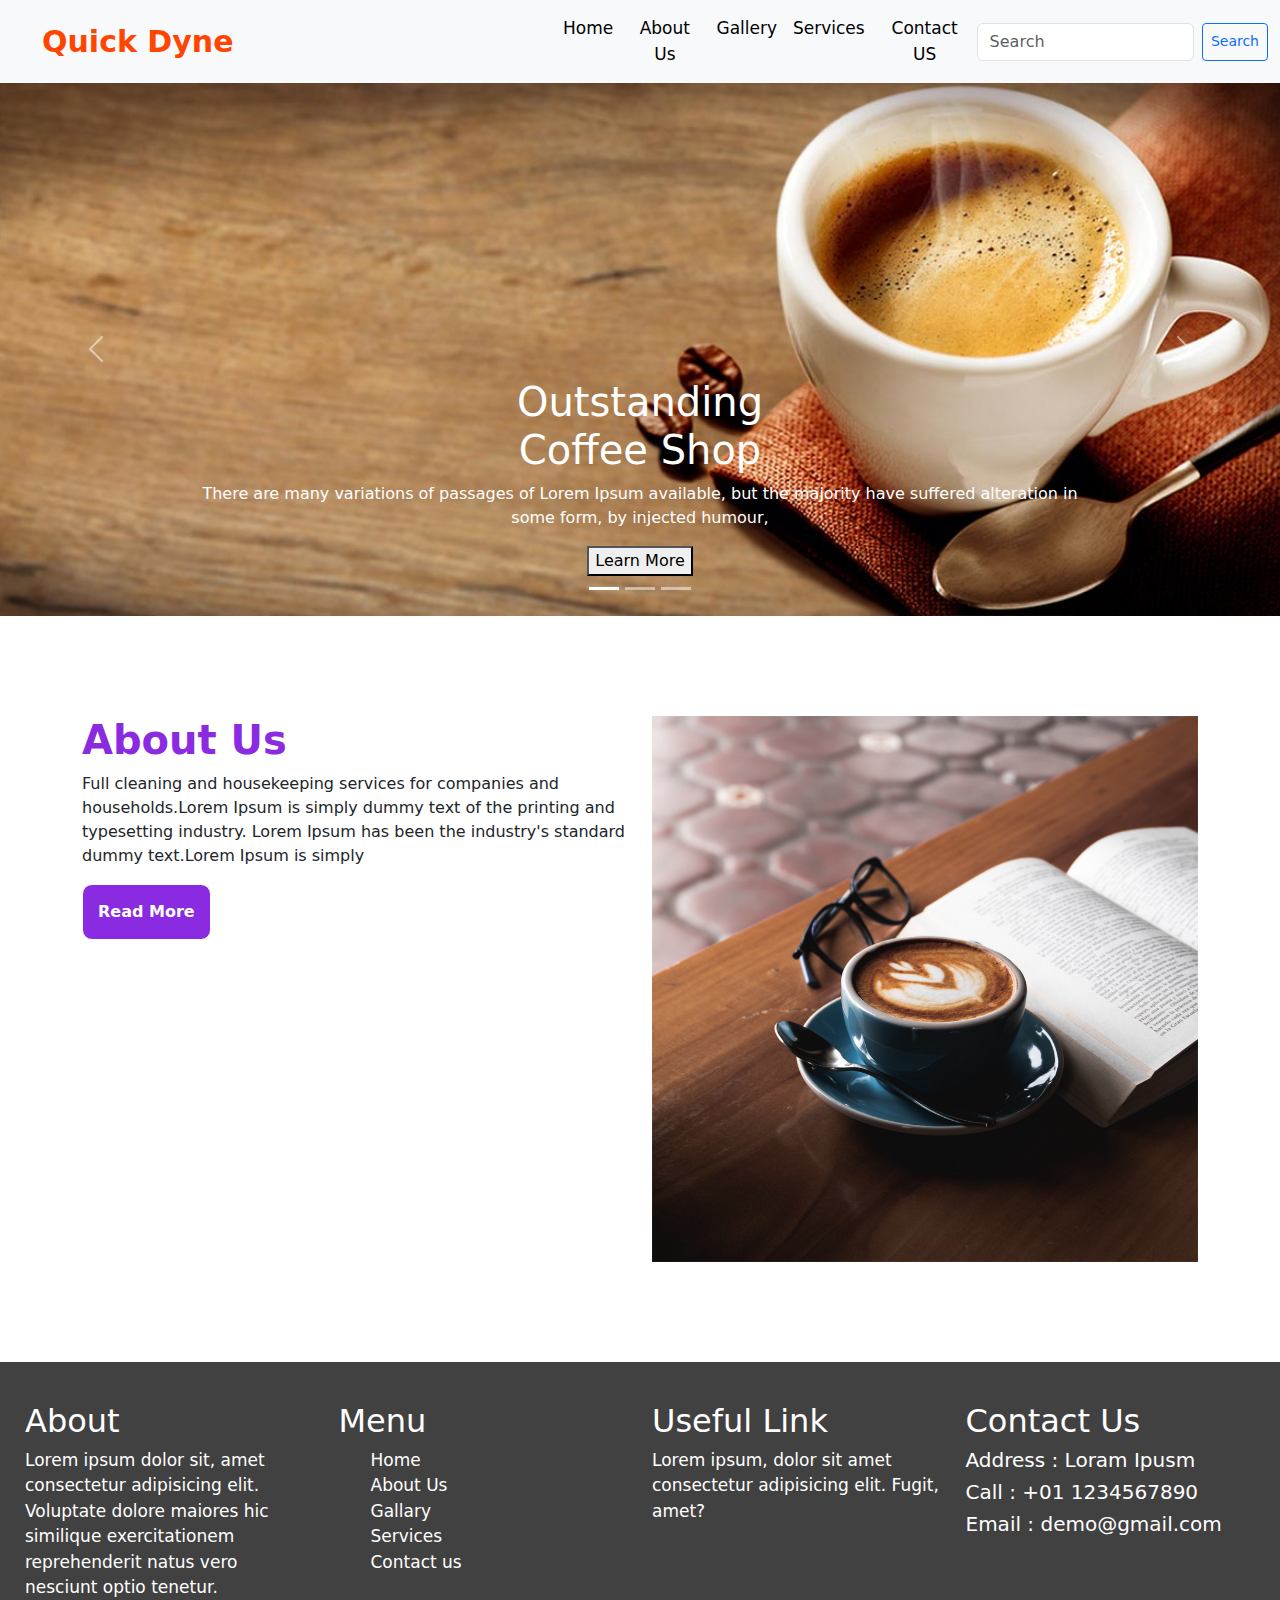
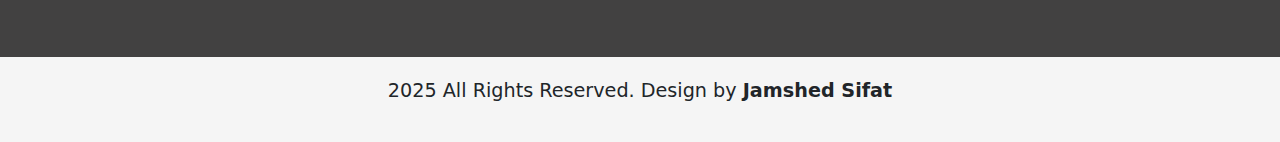
<file: index.html>
<!DOCTYPE html>
<html lang="en">
  <head>
    <meta charset="utf-8" />
    <meta name="viewport" content="width=device-width, initial-scale=1" />
    <title>Coffe-Shop</title>
    <link
      href="https://cdn.jsdelivr.net/npm/bootstrap@5.3.3/dist/css/bootstrap.min.css"
      rel="stylesheet"
      integrity="sha384-QWTKZyjpPEjISv5WaRU9OFeRpok6YctnYmDr5pNlyT2bRjXh0JMhjY6hW+ALEwIH"
      crossorigin="anonymous"
    />
    <link rel="stylesheet" href="style.css" />
  </head>
  <body>
    <section>
      <nav class="navbar navbar-expand-lg bg-body-tertiary" >
        <div class="container-fluid">
          <a class="navbar-brand" href="index.html">Quick Dyne</a>
          <button
            class="navbar-toggler"
            type="button"
            data-bs-toggle="collapse"
            data-bs-target="#navbarSupportedContent"
            aria-controls="navbarSupportedContent"
            aria-expanded="false"
            aria-label="Toggle navigation"
          >
            <span class="navbar-toggler-icon"></span>
          </button>
          <div class="collapse navbar-collapse" id="navbarSupportedContent">
            <ul class="navbar-nav me-auto mb-2 mb-lg-0 text-center">
              <li class="nav-item">
                <a class="nav-link active" aria-current="page" href="index.html">Home</a>
              </li>
              <li class="nav-item">
                <a class="nav-link active" aria-current="page" href="About.html">About Us</a>
              </li>
              <li class="nav-item">
                <a class="nav-link active" aria-current="page" href="#">Gallery</a>
              </li>
              <li class="nav-item">
                <a class="nav-link active" aria-current="page" href="#">Services</a>
              </li>
              <li class="nav-item">
                <a class="nav-link active" aria-current="page" href="#">Contact US</a>
              </li>
            </ul>
            <form class="d-flex justify-content-center" role="search">
              <input
                class="form-control me-2"
                type="search"
                placeholder="Search"
                aria-label="Search"
              />
              <button class="btn btn-outline-primary btn-sm" type="submit">
                Search
              </button>
            
            </form>
          </div>
        </div>
      </nav>
    </section>
    <section>
        <div id="carouselExampleCaptions" class="carousel slide">
            <div class="carousel-indicators">
              <button type="button" data-bs-target="#carouselExampleCaptions" data-bs-slide-to="0" class="active" aria-current="true" aria-label="Slide 1"></button>
              <button type="button" data-bs-target="#carouselExampleCaptions" data-bs-slide-to="1" aria-label="Slide 2"></button>
              <button type="button" data-bs-target="#carouselExampleCaptions" data-bs-slide-to="2" aria-label="Slide 3"></button>
            </div>
            <div class="carousel-inner">
              <div class="carousel-item active">
                <img src="images/banner-bg.png" class="d-block w-100" alt="...">
                <div class="carousel-caption d-none d-md-block">
                  <h1><span>Outstanding </span>     <br>Coffee Shop</h1>
                  <p>There are many variations of passages of Lorem Ipsum available, but the majority have suffered alteration in some form, by injected humour,</p>
                  <button type="button">Learn More</button>
                </div>
              </div>
              <div class="carousel-item">
                <img src="images/banner-bg.png" class="d-block w-100" alt="...">
                <div class="carousel-caption d-none d-md-block">
                    <h1><span>Outstanding </span>     <br>Coffee Shop</h1>
                    <p>There are many variations of passages of Lorem Ipsum available, but the majority have suffered alteration in some form, by injected humour,</p>
                    <button type="button">Learn More</button>
                </div>
              </div>
              <div class="carousel-item">
                <img src="images/banner-bg.png" class="d-block w-100" alt="...">
                <div class="carousel-caption d-none d-md-block">
                    <h1><span>Outstanding </span>     <br>Coffee Shop</h1>
                    <p>There are many variations of passages of Lorem Ipsum available, but the majority have suffered alteration in some form, by injected humour,</p>
                    <button type="button">Learn More</button>
                </div>
              </div>
            </div>
            <button class="carousel-control-prev" type="button" data-bs-target="#carouselExampleCaptions" data-bs-slide="prev">
              <span class="carousel-control-prev-icon" aria-hidden="true"></span>
              <span class="visually-hidden">Previous</span>
            </button>
            <button class="carousel-control-next" type="button" data-bs-target="#carouselExampleCaptions" data-bs-slide="next">
              <span class="carousel-control-next-icon" aria-hidden="true"></span>
              <span class="visually-hidden">Next</span>
            </button>
          </div>
    </section>
<!-- About Section -->
    <section class="container about-section">
        <div class="row">
            <div class="col-md-6 about-text">
                <h1>About Us</h1>
                <p>Full cleaning and housekeeping services for companies and households.Lorem Ipsum is simply dummy text of the printing and typesetting industry. Lorem Ipsum has been the industry's standard dummy text.Lorem Ipsum is simply</p>
                <input type="button" value="Read More">
            </div>
            <div class="col-md-6">
                <img src="images/about-img.png" alt="">
            </div>
        </div>

    </section>


    <section class="Support-Section">
      <div class="row">
          <div class="col-md-3 col-sm-6 hover-text">
              <h2>About</h2>
              <p>Lorem ipsum dolor sit, amet consectetur adipisicing elit. Voluptate dolore maiores hic similique exercitationem reprehenderit natus vero nesciunt optio tenetur.</p>
          </div>
          <div class="col-md-3 col-sm-6 hover-text">
              <h2>Menu</h2>
              <ul>
                  <li>Home</li>
                  <li>About Us</li>
                  <li>Gallary</li>
                  <li>Services</li>
                  <li>Contact us</li>
              </ul>
          </div>
          <div class="col-md-3 col-sm-6 hover-text">
              <h2>Useful Link</h2>
              <p>Lorem ipsum, dolor sit amet consectetur adipisicing elit. Fugit, amet?</p>
          </div>
          <div class="col-md-3 col-sm-6 hover-text">
              <h2>Contact Us</h2>
              <h5>Address : Loram Ipusm</h5>
              <h5>Call : +01 1234567890</h5>
              <h5>Email : demo@gmail.com</h5>
          </div>
      </div>
   </section>
   
<!-- Footer-section -->
    <footer class="footer">
      <p>2025 All Rights Reserved. Design by <span>Jamshed Sifat</span></p>
  </footer>
    <script
      src="https://cdn.jsdelivr.net/npm/bootstrap@5.3.3/dist/js/bootstrap.bundle.min.js"
      integrity="sha384-YvpcrYf0tY3lHB60NNkmXc5s9fDVZLESaAA55NDzOxhy9GkcIdslK1eN7N6jIeHz"
      crossorigin="anonymous"
    ></script>
  </body>
</html>
</file>
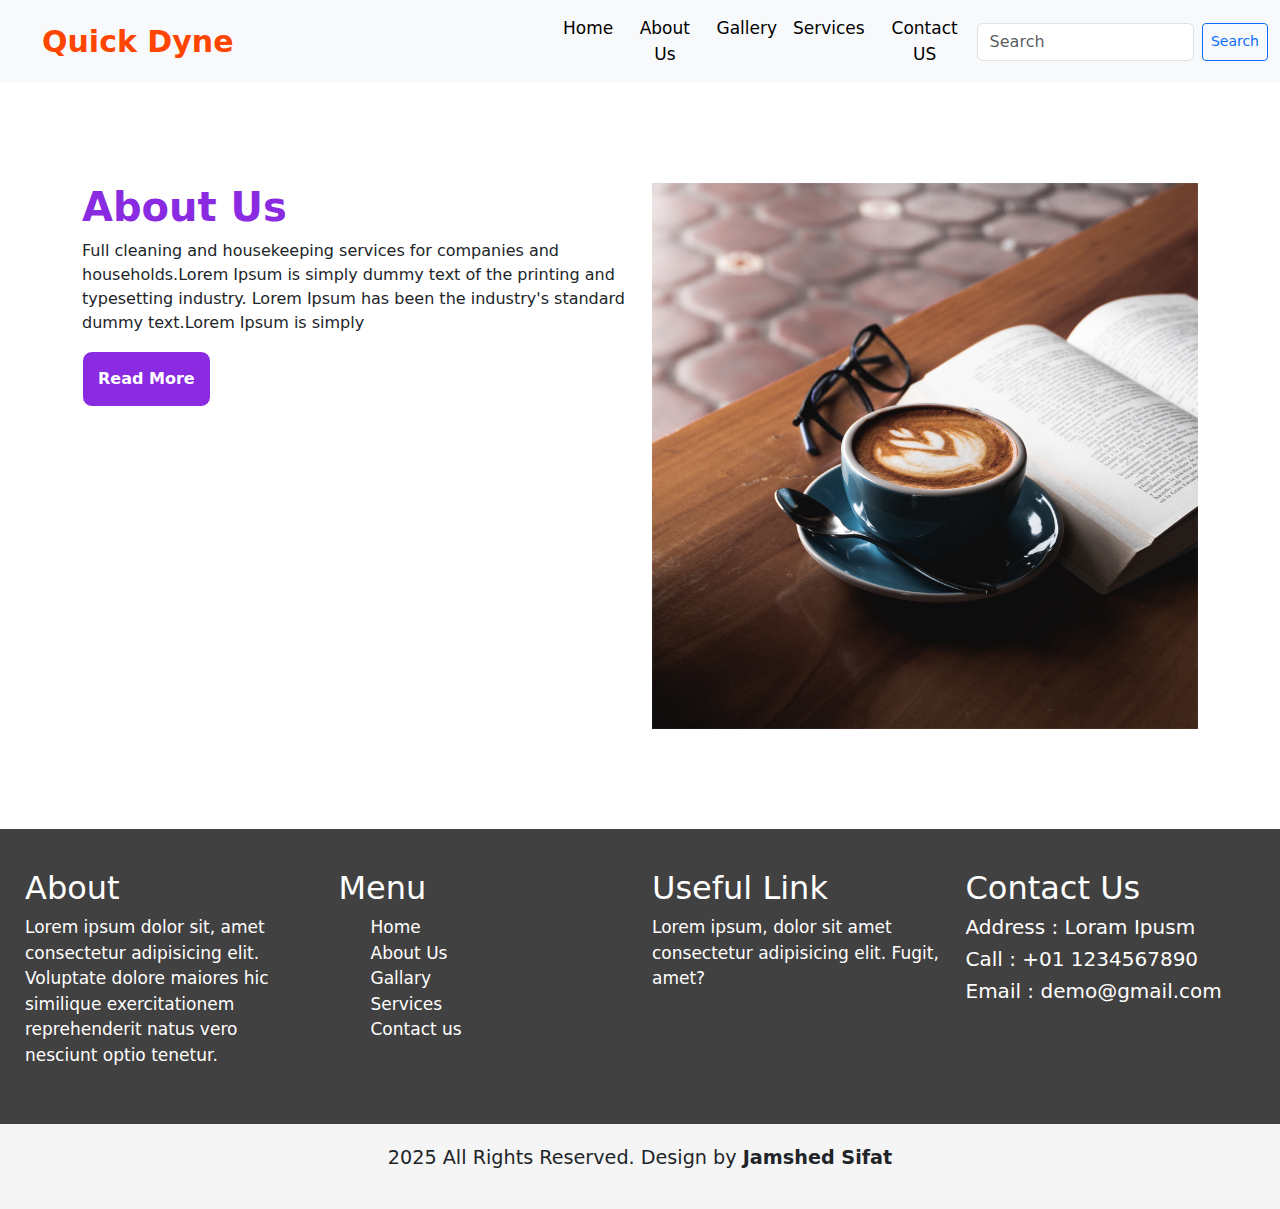
<file: About.html>
<!DOCTYPE html>
<html lang="en">
  <head>
    <meta charset="utf-8" />
    <meta name="viewport" content="width=device-width, initial-scale=1" />
    <title>Coffe-Shop</title>
    <link
      href="https://cdn.jsdelivr.net/npm/bootstrap@5.3.3/dist/css/bootstrap.min.css"
      rel="stylesheet"
      integrity="sha384-QWTKZyjpPEjISv5WaRU9OFeRpok6YctnYmDr5pNlyT2bRjXh0JMhjY6hW+ALEwIH"
      crossorigin="anonymous"
    />
    <link rel="stylesheet" href="style.css" />
  </head>
  <body>
    <section>
        <nav class="navbar navbar-expand-lg bg-body-tertiary" >
          <div class="container-fluid">
            <a class="navbar-brand" href="index.html">Quick Dyne</a>
            <button
              class="navbar-toggler"
              type="button"
              data-bs-toggle="collapse"
              data-bs-target="#navbarSupportedContent"
              aria-controls="navbarSupportedContent"
              aria-expanded="false"
              aria-label="Toggle navigation"
            >
              <span class="navbar-toggler-icon"></span>
            </button>
            <div class="collapse navbar-collapse" id="navbarSupportedContent">
              <ul class="navbar-nav me-auto mb-2 mb-lg-0 text-center">
                <li class="nav-item">
                  <a class="nav-link active" aria-current="page" href="index.html">Home</a>
                </li>
                <li class="nav-item">
                  <a class="nav-link active" aria-current="page" href="About.html">About Us</a>
                </li>
                <li class="nav-item">
                  <a class="nav-link active" aria-current="page" href="#">Gallery</a>
                </li>
                <li class="nav-item">
                  <a class="nav-link active" aria-current="page" href="#">Services</a>
                </li>
                <li class="nav-item">
                  <a class="nav-link active" aria-current="page" href="#">Contact US</a>
                </li>
              </ul>
              <form class="d-flex justify-content-center" role="search">
                <input
                  class="form-control me-2"
                  type="search"
                  placeholder="Search"
                  aria-label="Search"
                />
                <button class="btn btn-outline-primary btn-sm" type="submit">
                  Search
                </button>
              
              </form>
            </div>
          </div>
        </nav>
      </section>

      <!-- About-section -->
      <section class="container about-section">
        <div class="row">
            <div class="col-md-6 about-text">
                <h1>About Us</h1>
                <p>Full cleaning and housekeeping services for companies and households.Lorem Ipsum is simply dummy text of the printing and typesetting industry. Lorem Ipsum has been the industry's standard dummy text.Lorem Ipsum is simply</p>
                <input type="button" value="Read More">
            </div>
            <div class="col-md-6">
                <img src="images/about-img.png" alt="">
            </div>
        </div>
    </section>
  

    <!-- Support Section -->
     <section class="Support-Section">
        <div class="row">
            <div class="col-md-3 col-sm-6 hover-text">
                <h2>About</h2>
                <p>Lorem ipsum dolor sit, amet consectetur adipisicing elit. Voluptate dolore maiores hic similique exercitationem reprehenderit natus vero nesciunt optio tenetur.</p>
            </div>
            <div class="col-md-3 col-sm-6 hover-text">
                <h2>Menu</h2>
                <ul>
                    <li>Home</li>
                    <li>About Us</li>
                    <li>Gallary</li>
                    <li>Services</li>
                    <li>Contact us</li>
                </ul>
            </div>
            <div class="col-md-3 col-sm-6 hover-text">
                <h2>Useful Link</h2>
                <p>Lorem ipsum, dolor sit amet consectetur adipisicing elit. Fugit, amet?</p>
            </div>
            <div class="col-md-3 col-sm-6 hover-text">
                <h2>Contact Us</h2>
                <h5>Address : Loram Ipusm</h5>
                <h5>Call : +01 1234567890</h5>
                <h5>Email : demo@gmail.com</h5>
            </div>
        </div>
     </section>

    <footer class="footer">
        <p>2025 All Rights Reserved. Design by <span>Jamshed Sifat</span></p>
    </footer>

  <script
  src="https://cdn.jsdelivr.net/npm/bootstrap@5.3.3/dist/js/bootstrap.bundle.min.js"
  integrity="sha384-YvpcrYf0tY3lHB60NNkmXc5s9fDVZLESaAA55NDzOxhy9GkcIdslK1eN7N6jIeHz"
  crossorigin="anonymous"
></script>
</body>
</html>
</file>
<file: style.css>
.navbar-brand {
    font-weight: 800;
    font-size: 30px;
    color: orangered;
    margin-left: 30px;
    text-decoration: none;
    pointer-events: none;
}
.navbar-nav{
    padding-left: 30%;
    
}
.nav-item {
font-size: 17px;
font-weight: 500;
color:red;
}
.nav-link {
    color: red;
    text-decoration: none;
}
.nav-link:hover {
    color: #3080e2 !important;
    font-size: 19px;
    text-decoration: underline;
}

.about-section{
    margin-top: 100px;
    margin-bottom: 100px;
}
.about-text{
    padding-bottom: 30px;
    justify-content: center;
    align-items: center;
   
    
}
.about-text h1{
    color:blueviolet;
    font-weight: 700;
    justify-content: center;
    align-items: center;
}
.about-text input{
    background-color: blueviolet;
    color:white;
    font-weight: 600;
    border-radius: 10px;
    border: 1px solid white;
    padding:15px
}
.about-text input:hover{
    background-color: rgb(245, 64, 251);
    color:black;
}
.about-section img{
    width:100%;
    height:100%;
}

.footer{
    text-align: center;
    font-size: larger;
    background-color: whitesmoke;
    padding: 20px;
}
.footer span{
    font-weight: 600;
}
.Support-Section{
    background-color: rgb(66, 65, 65);
    color: white;
    padding:40px 25px;
}
.hover-text{
    font-size: 17px;
}

.hover-text ul{
    list-style: none;
}
.hover-text li:hover{
    color: rgb(255, 199, 13);
}
.hover-text h5:hover{
    color: rgb(255, 199, 13);
    }
</file>
